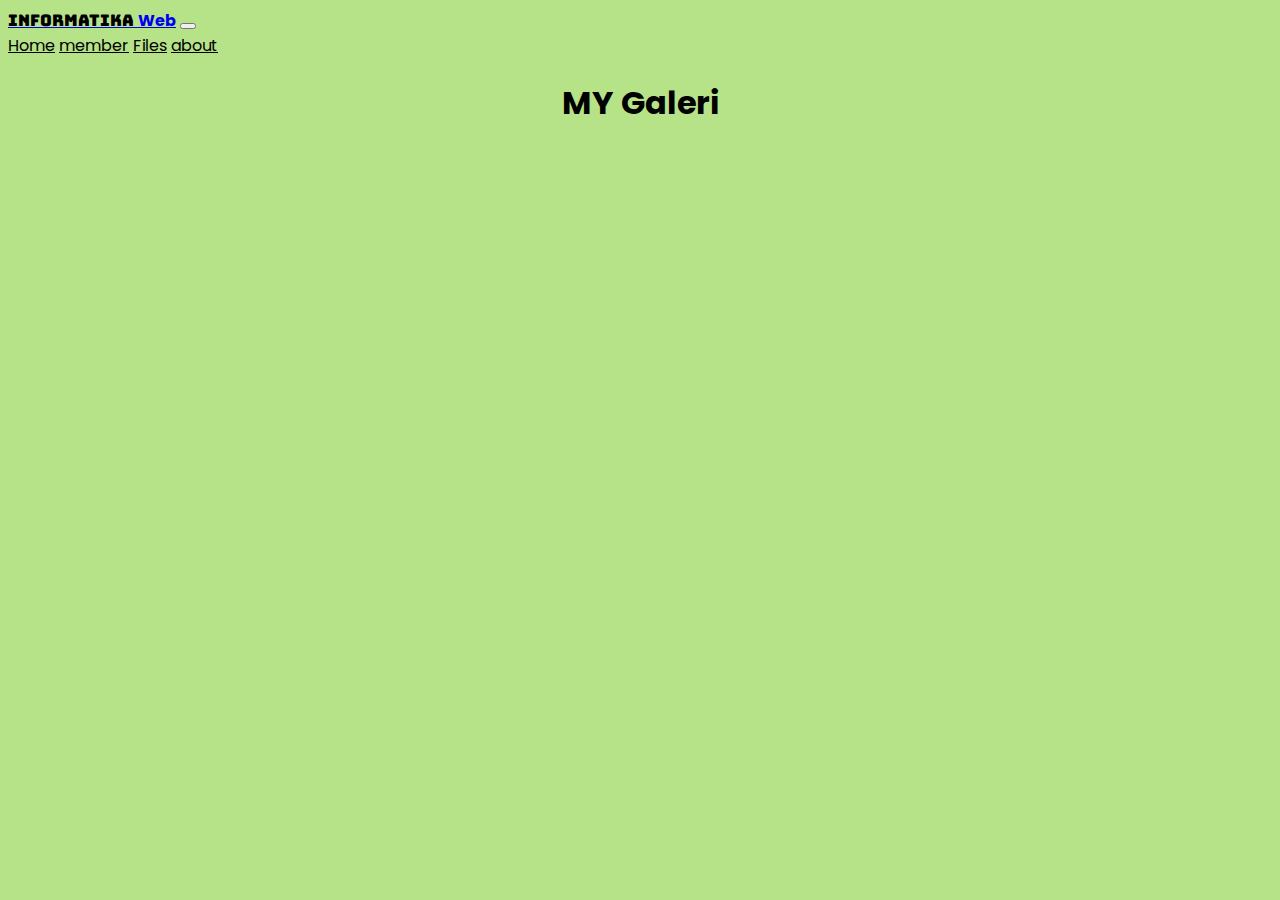
<file: about/index.html>
<!DOCTYPE html>
<html lang="en">
<head>
    <meta charset="UTF-8">
    <meta http-equiv="X-UA-Compatible" content="IE=edge">
    <meta name="viewport" content="width=device-width, initial-scale=1.0">
    <link href="https://cdn.jsdelivr.net/npm/bootstrap@5.2.2/dist/css/bootstrap.min.css" rel="stylesheet" integrity="sha384-Zenh87qX5JnK2Jl0vWa8Ck2rdkQ2Bzep5IDxbcnCeuOxjzrPF/et3URy9Bv1WTRi" crossorigin="anonymous">
    <link href="https://unpkg.com/aos@2.3.1/dist/aos.css" rel="stylesheet">
    <link href="/about/styleabout.css" emember rel="stylesheet">
    <title>Home</title>
</head>
<body style="background-color: var(--primary-color)" class=" text-light">
  <dev id="loadinganim"></dev>
  <dev>
    <section>
      <nav style="background-color: var(--primary-color)" class="navbar navbar-dark fixed-top">
        <div class="container-fluid ">
          <a class="navbar-brand" href="/"><span style="color: var(--secondary-color); font-family: 'Bungee', cursive;">Informatika</span> </span><b class="everyonestyle animasiwarnatitle">Web</b></a>
          <button class="navbar-toggler" type="button" data-bs-toggle="collapse" data-bs-target="#navbarNavAltMarkup" aria-controls="navbarNavAltMarkup" aria-expanded="false" aria-label="Toggle navigation">
            <span class="navbar-toggler-icon "></span>
          </button>
            <div class="collapse navbar-collapse   mt-2 text-center " id="navbarNavAltMarkup">
              <div class="navbar-nav">
                <a style="color: var(--secondary-color);" class="nav-link" aria-current="page" href="/">Home</a>
                <a style="color: var(--secondary-color);" class="nav-link active" href="/galeri">member</a>
                <a style="color: var(--secondary-color);" class="nav-link" href="/fileshare/">Files</a>
                <a style="color: var(--secondary-color);" class="nav-link" href="/about/">about</a>
              </div>
            </div>
          </div>
      </nav>
    </sectio class= >
    <section>
      <dev class="judulGaleri bg-dark " style="height: 100%;" >
          <h1>MY Galeri</h1>
      </dev>
    </section>
  </dev>
  <script>
    var loader = document.getElementById("loadinganim");
        window.addEventListener("load", function(){
          loader.style.display = "none"
        })
  </script>
  <script >
    function setdarkmode(isdark) {
      if(isdark) {
        document.body.setAttribute('id', 'darkmodee')
      } else {
        document.body.setAttribute('id', '')
      }
    }
  </script>
  <script src="https://unpkg.com/aos@2.3.1/dist/aos.js"></script>
    <script>
      AOS.init();
    </script>
  <script src="https://cdn.jsdelivr.net/npm/bootstrap@5.2.2/dist/js/bootstrap.bundle.min.js" integrity="sha384-OERcA2EqjJCMA+/3y+gxIOqMEjwtxJY7qPCqsdltbNJuaOe923+mo//f6V8Qbsw3" crossorigin="anonymous"></scrip>
</body>
</html>
</file>
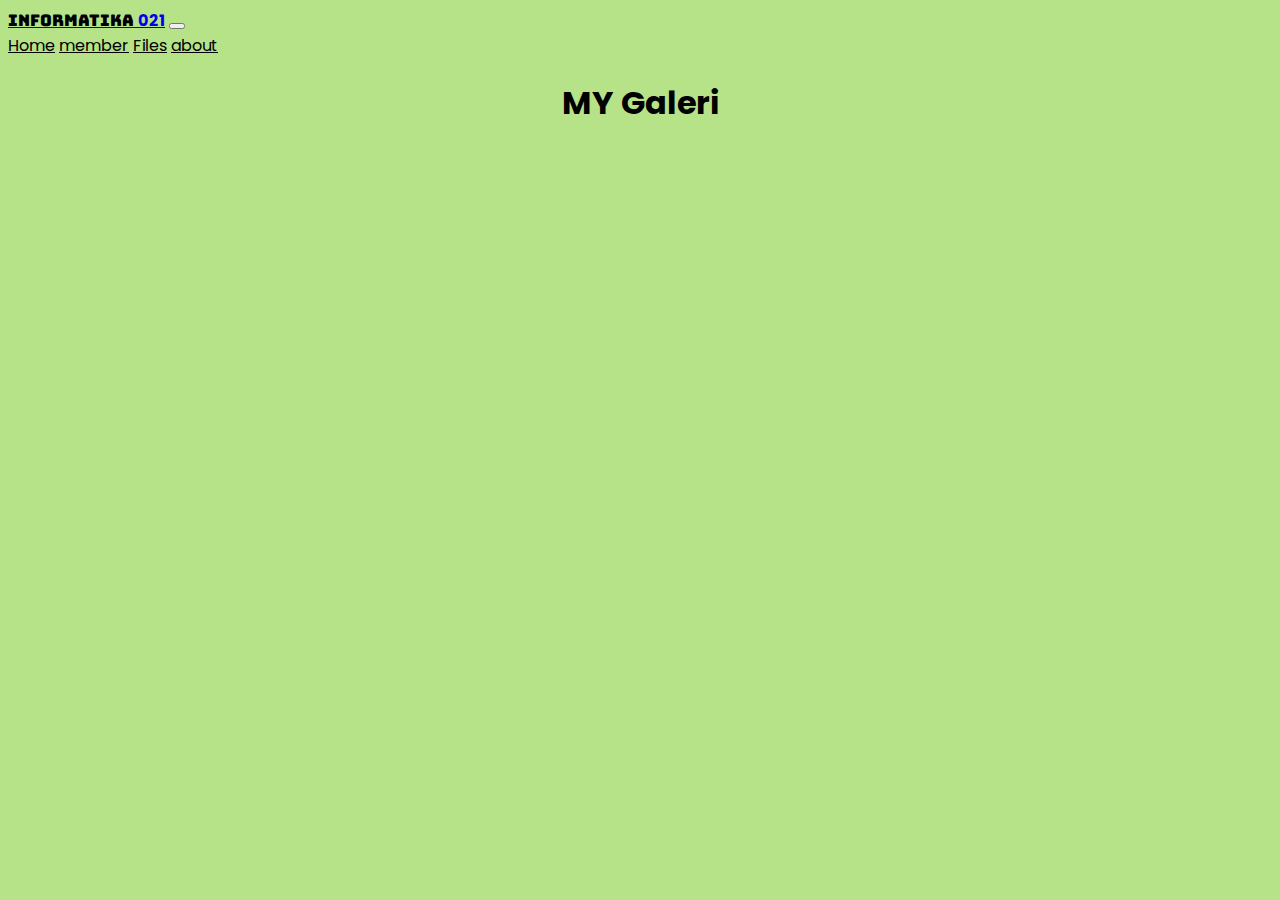
<file: fileshare/index.html>
<!DOCTYPE html>
<html lang="en">
<head>
    <meta charset="UTF-8">
    <meta http-equiv="X-UA-Compatible" content="IE=edge">
    <meta name="viewport" content="width=device-width, initial-scale=1.0">
    <link href="https://cdn.jsdelivr.net/npm/bootstrap@5.2.2/dist/css/bootstrap.min.css" rel="stylesheet" integrity="sha384-Zenh87qX5JnK2Jl0vWa8Ck2rdkQ2Bzep5IDxbcnCeuOxjzrPF/et3URy9Bv1WTRi" crossorigin="anonymous">
    <link href="https://unpkg.com/aos@2.3.1/dist/aos.css" rel="stylesheet">
    <link href="/fileshare/stylefile.css"emember rel="stylesheet">
    <title>Home</title>
</head>
<body style="background-color: var(--primary-color)" class=" text-light">
  <dev id="loadinganim"></dev>
  <dev>
    <section>
      <nav style="background-color: var(--primary-color)" class="navbar navbar-dark fixed-top">
        <div class="container-fluid ">
          <a class="navbar-brand" href="/"><span style="color: var(--secondary-color); font-family: 'Bungee', cursive;">Informatika</span> </span><b class="everyonestyle animasiwarnatitle">021</b></a>
          <button class="navbar-toggler" type="button" data-bs-toggle="collapse" data-bs-target="#navbarNavAltMarkup" aria-controls="navbarNavAltMarkup" aria-expanded="false" aria-label="Toggle navigation">
            <span class="navbar-toggler-icon "></span>
          </button>
            <div class="collapse navbar-collapse   mt-2 text-center " id="navbarNavAltMarkup">
              <div class="navbar-nav">
                <a style="color: var(--secondary-color);" class="nav-link" aria-current="page" href="/">Home</a>
                <a style="color: var(--secondary-color);" class="nav-link active" href="/galeri">member</a>
                <a style="color: var(--secondary-color);" class="nav-link" href="/fileshare/">Files</a>
                <a style="color: var(--secondary-color);" class="nav-link" href="/about/">about</a>
              </div>
            </div>
          </div>
      </nav>
    </sectio class= >
    <section>
      <dev class="judulGaleri bg-dark " style="height: 100%;" >
          <h1>MY Galeri</h1>
      </dev>
    </section>
  </dev>
  <script>
    var loader = document.getElementById("loadinganim");
        window.addEventListener("load", function(){
          loader.style.display = "none"
        })
  </script>
  <script >
    function setdarkmode(isdark) {
      if(isdark) {
        document.body.setAttribute('id', 'darkmodee')
      } else {
        document.body.setAttribute('id', '')
      }
    }
  </script>
  <script src="https://unpkg.com/aos@2.3.1/dist/aos.js"></script>
    <script>
      AOS.init();
    </script>
  <script src="https://cdn.jsdelivr.net/npm/bootstrap@5.2.2/dist/js/bootstrap.bundle.min.js" integrity="sha384-OERcA2EqjJCMA+/3y+gxIOqMEjwtxJY7qPCqsdltbNJuaOe923+mo//f6V8Qbsw3" crossorigin="anonymous"></scrip>
</body>
</html>
</file>
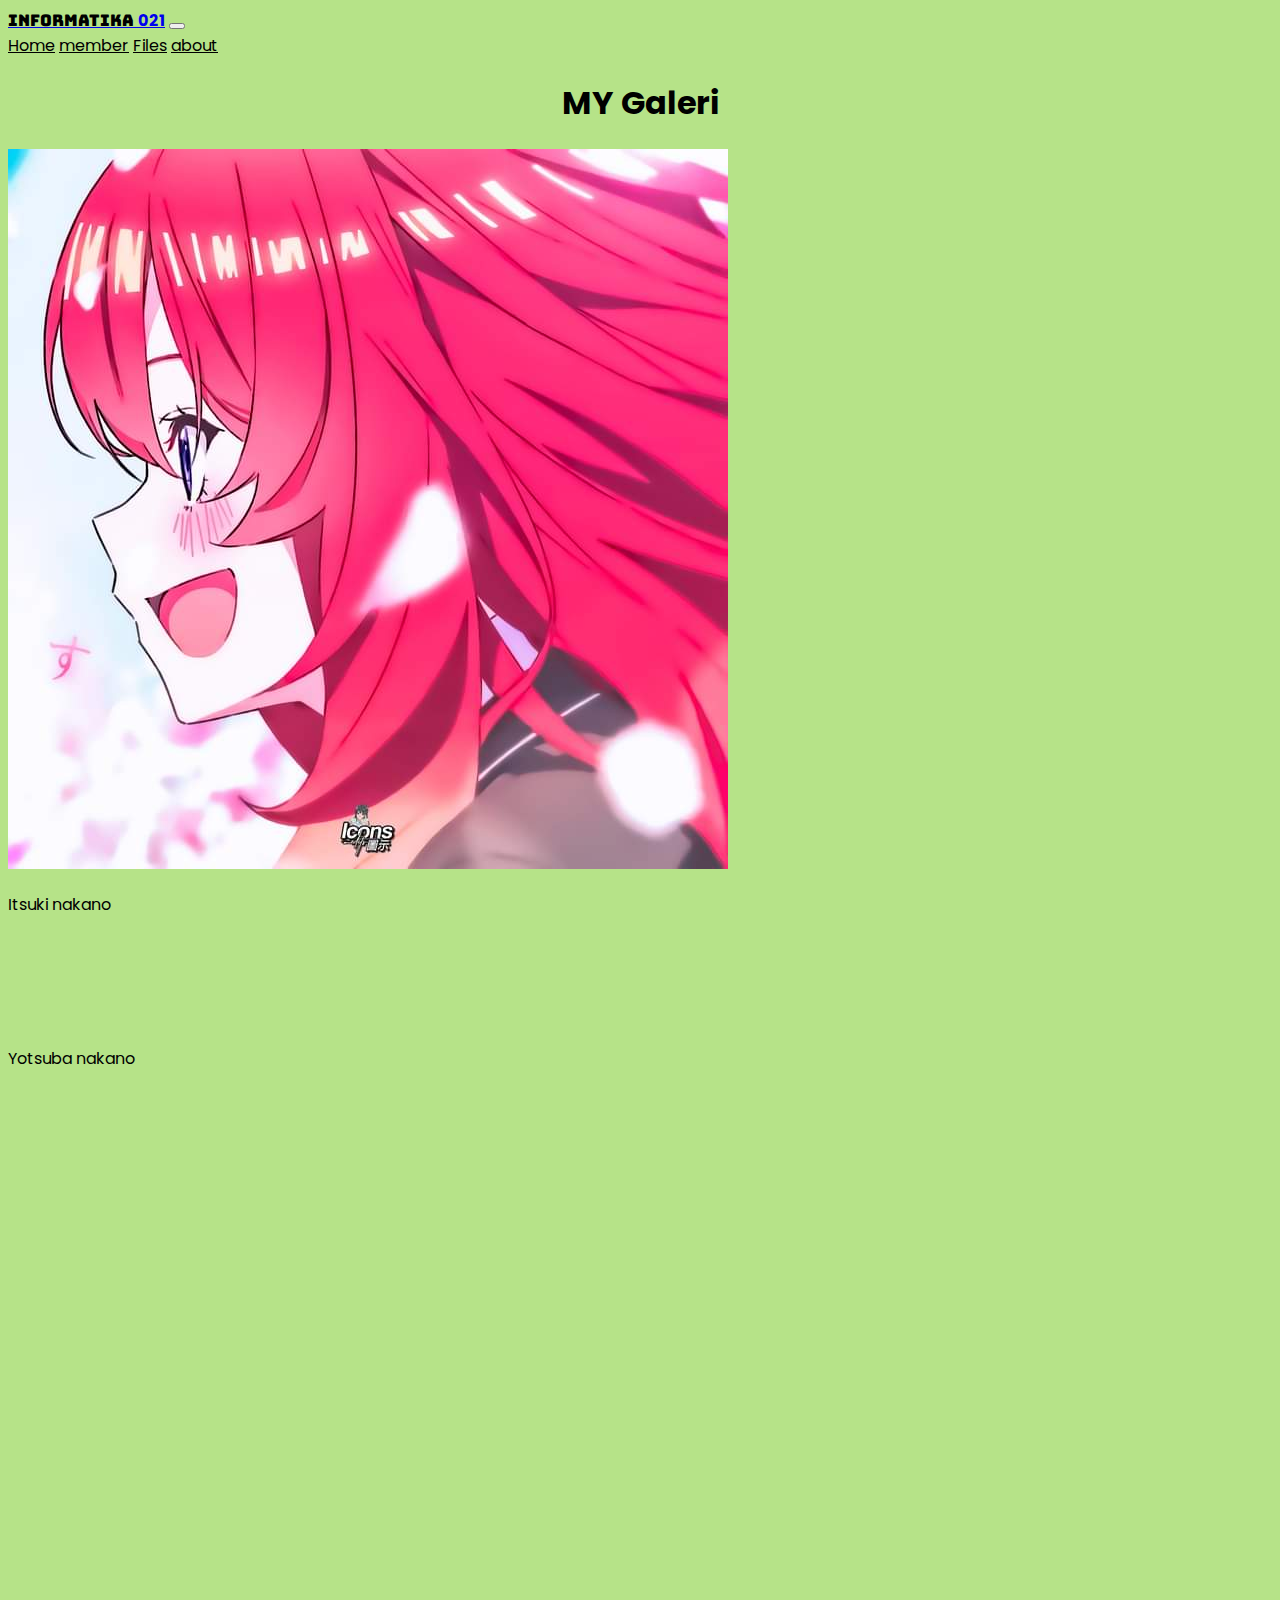
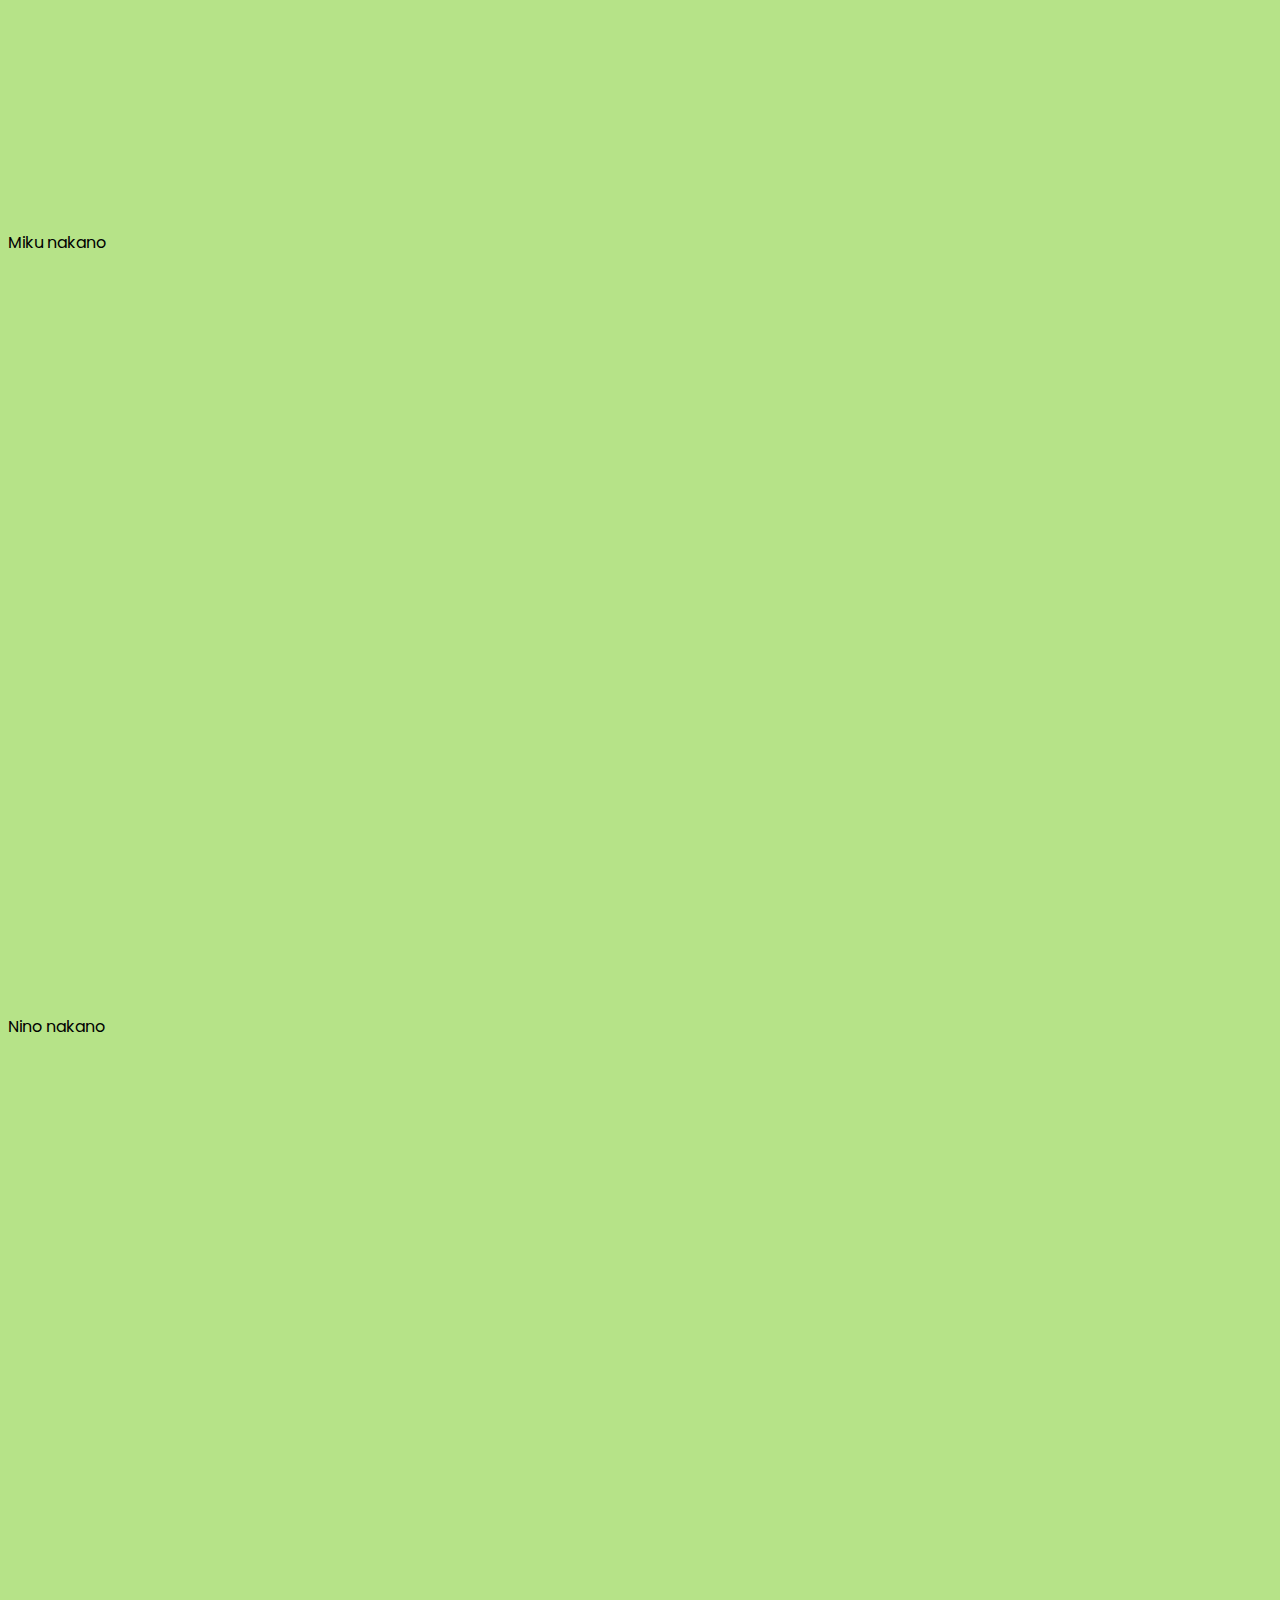
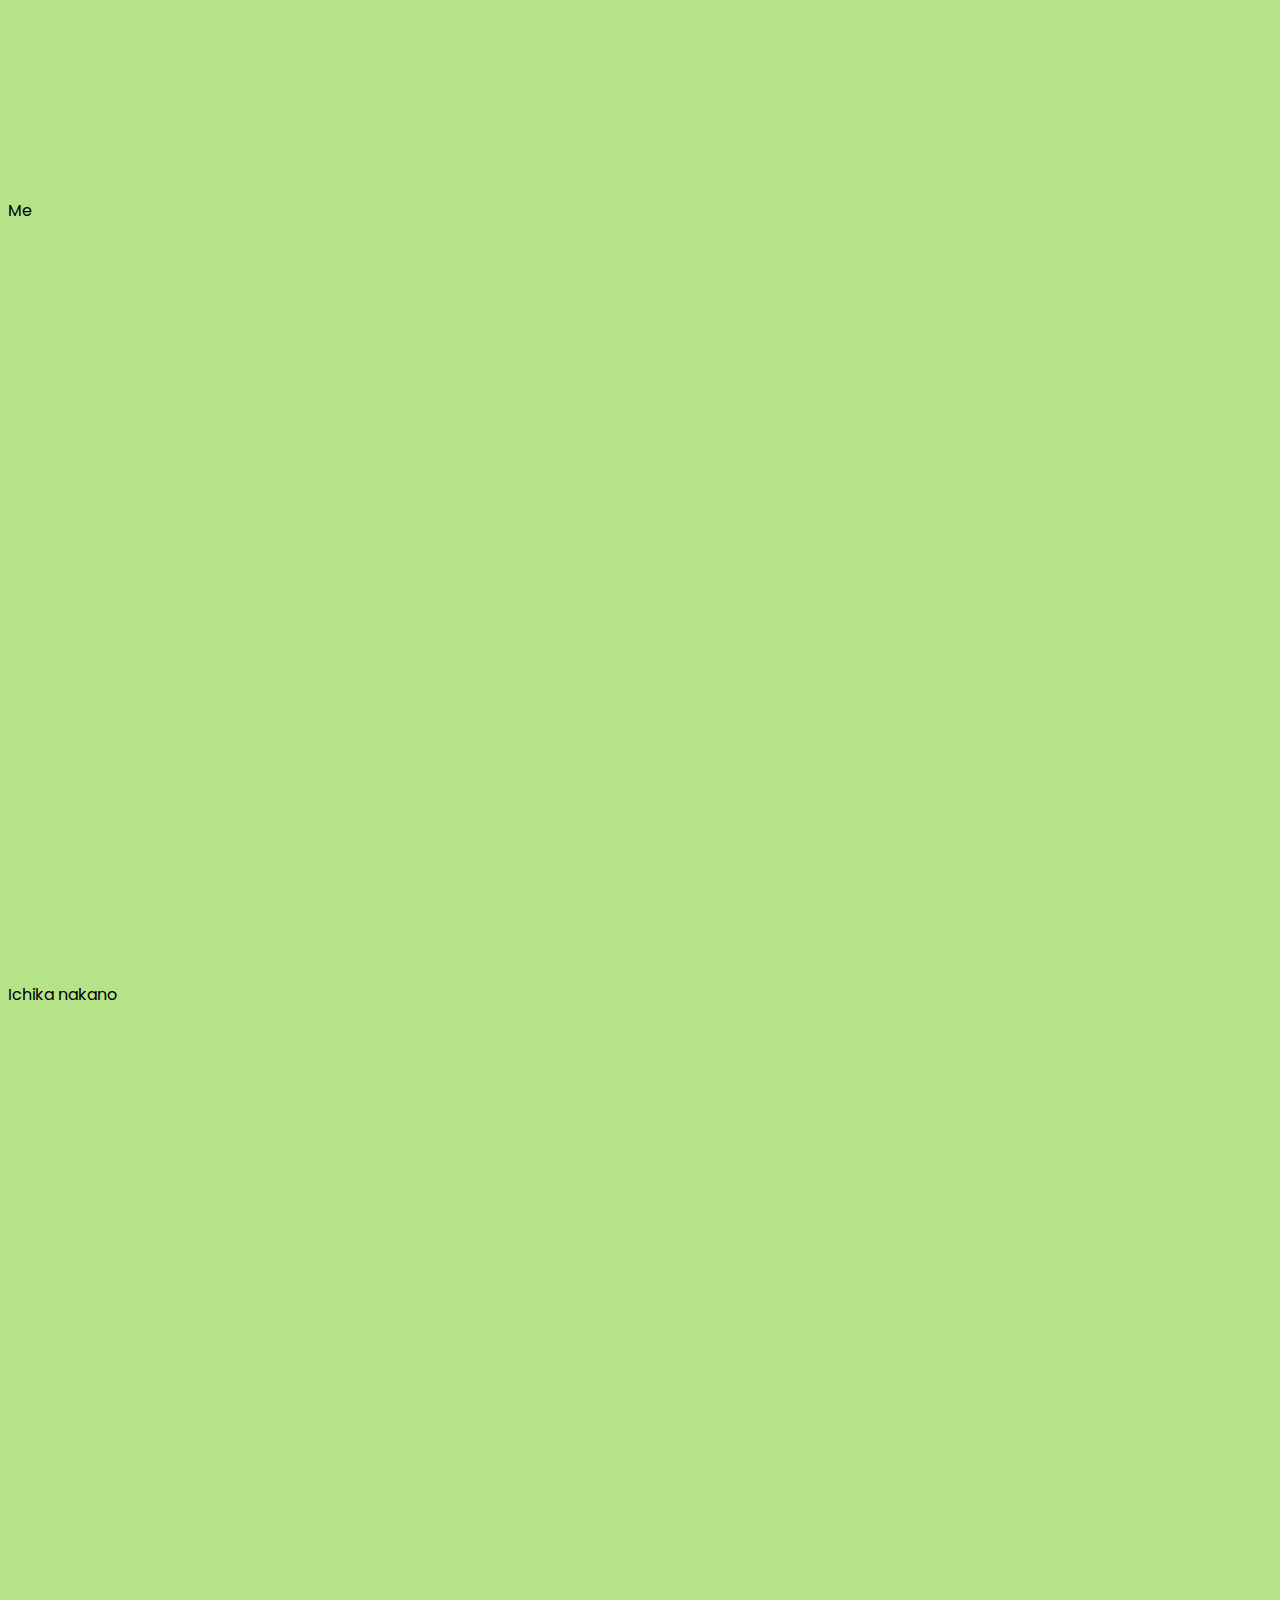
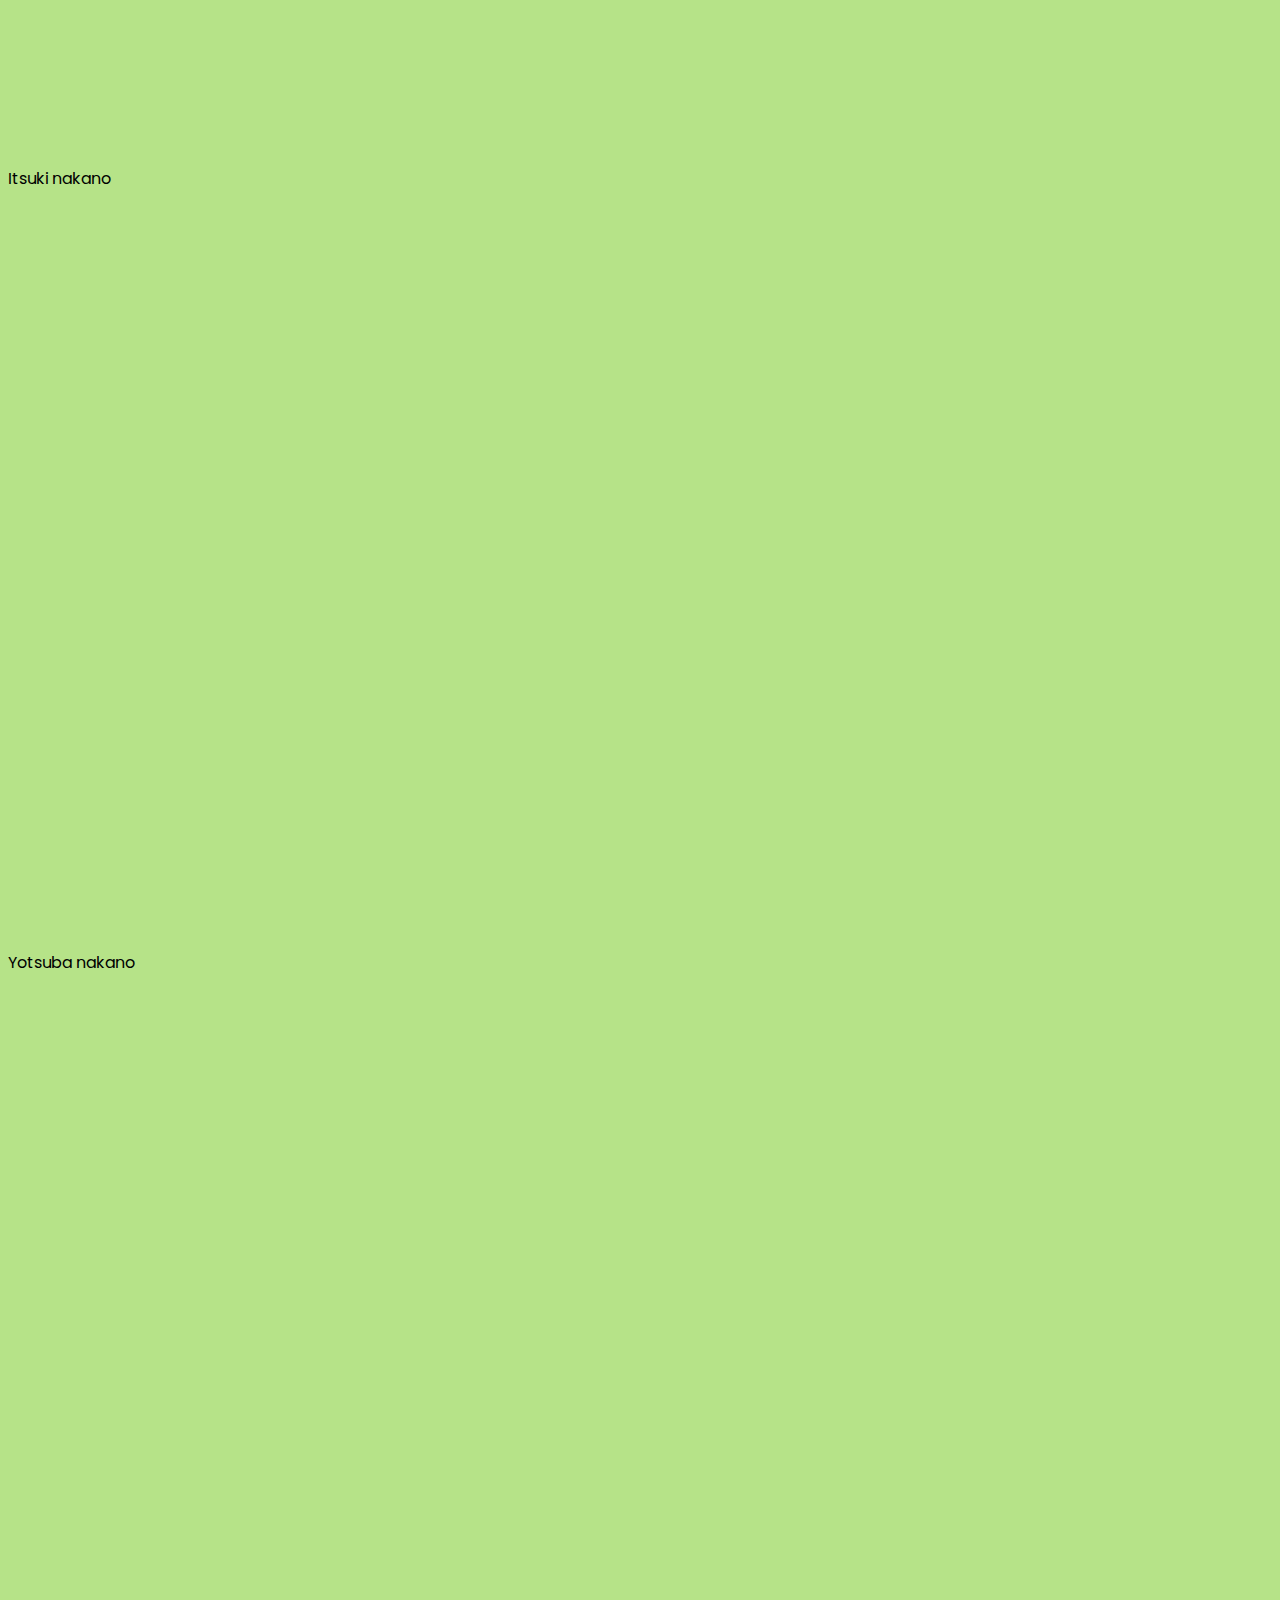
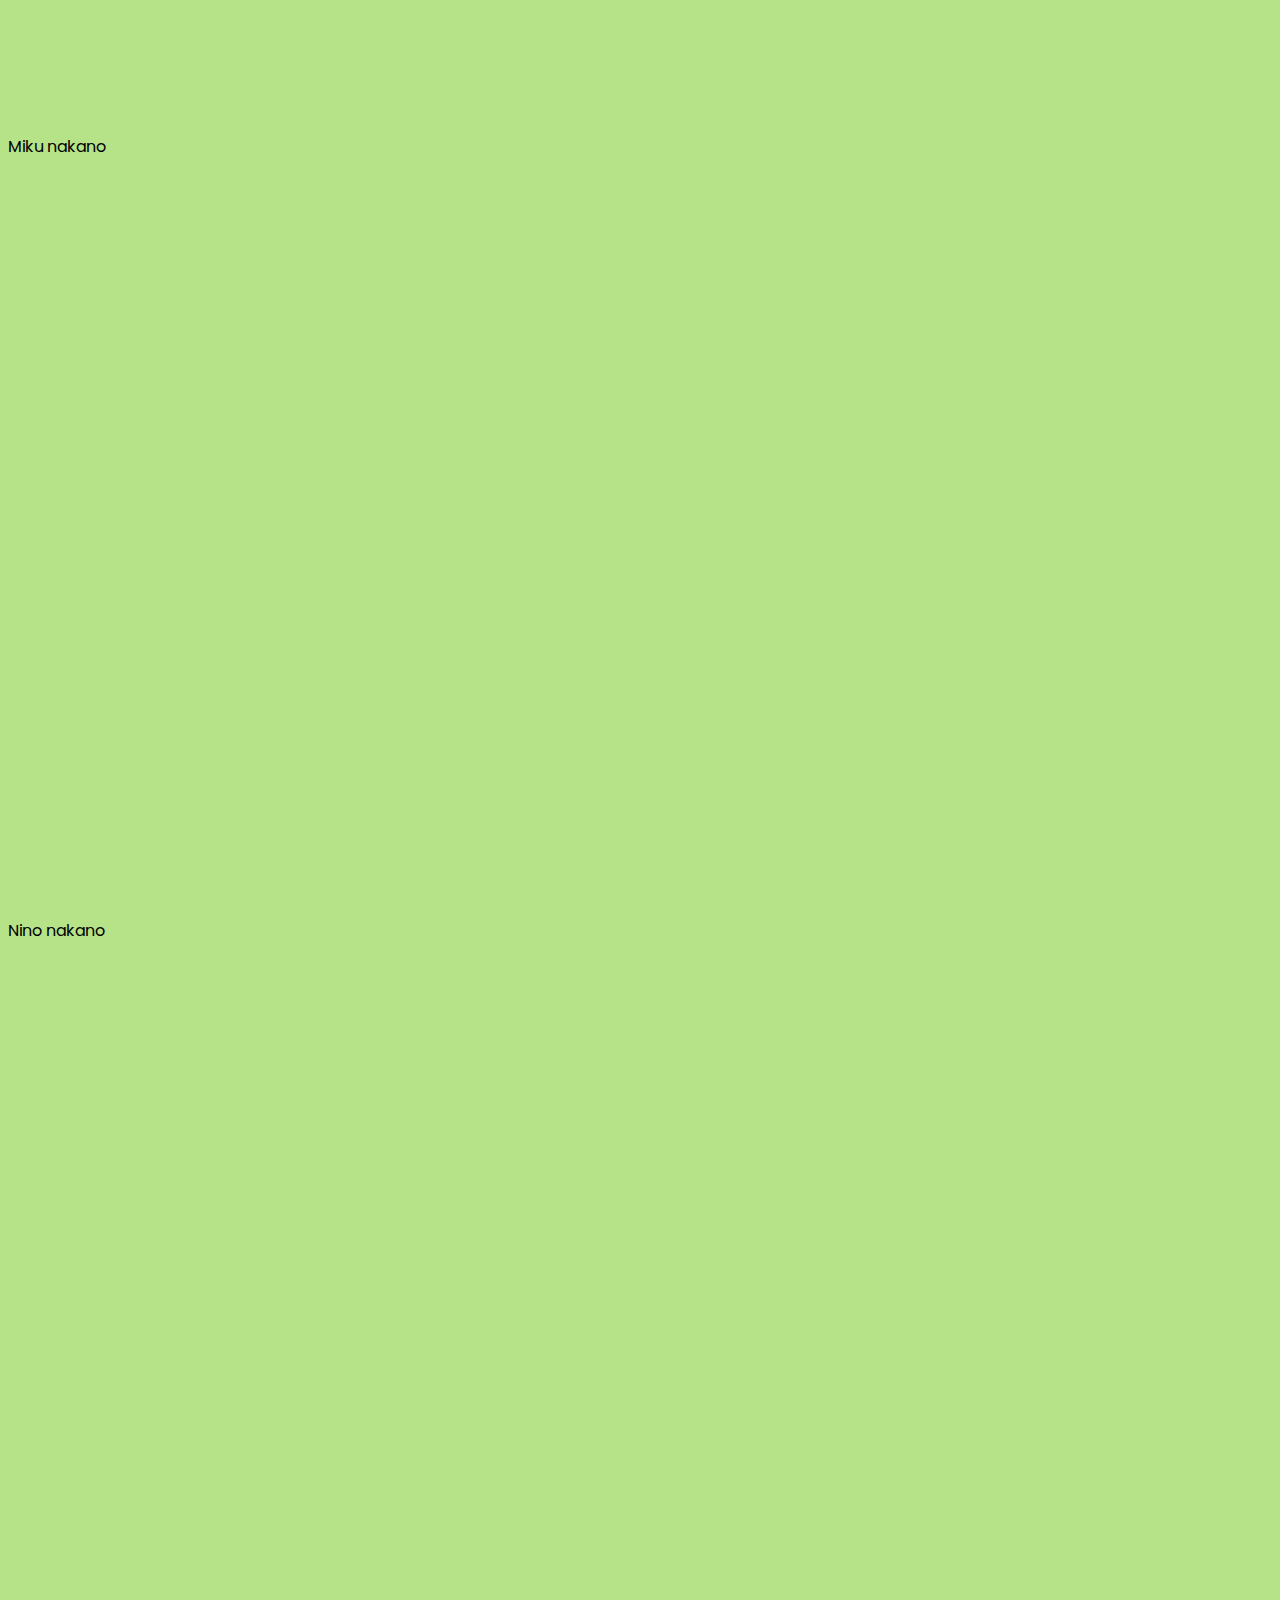
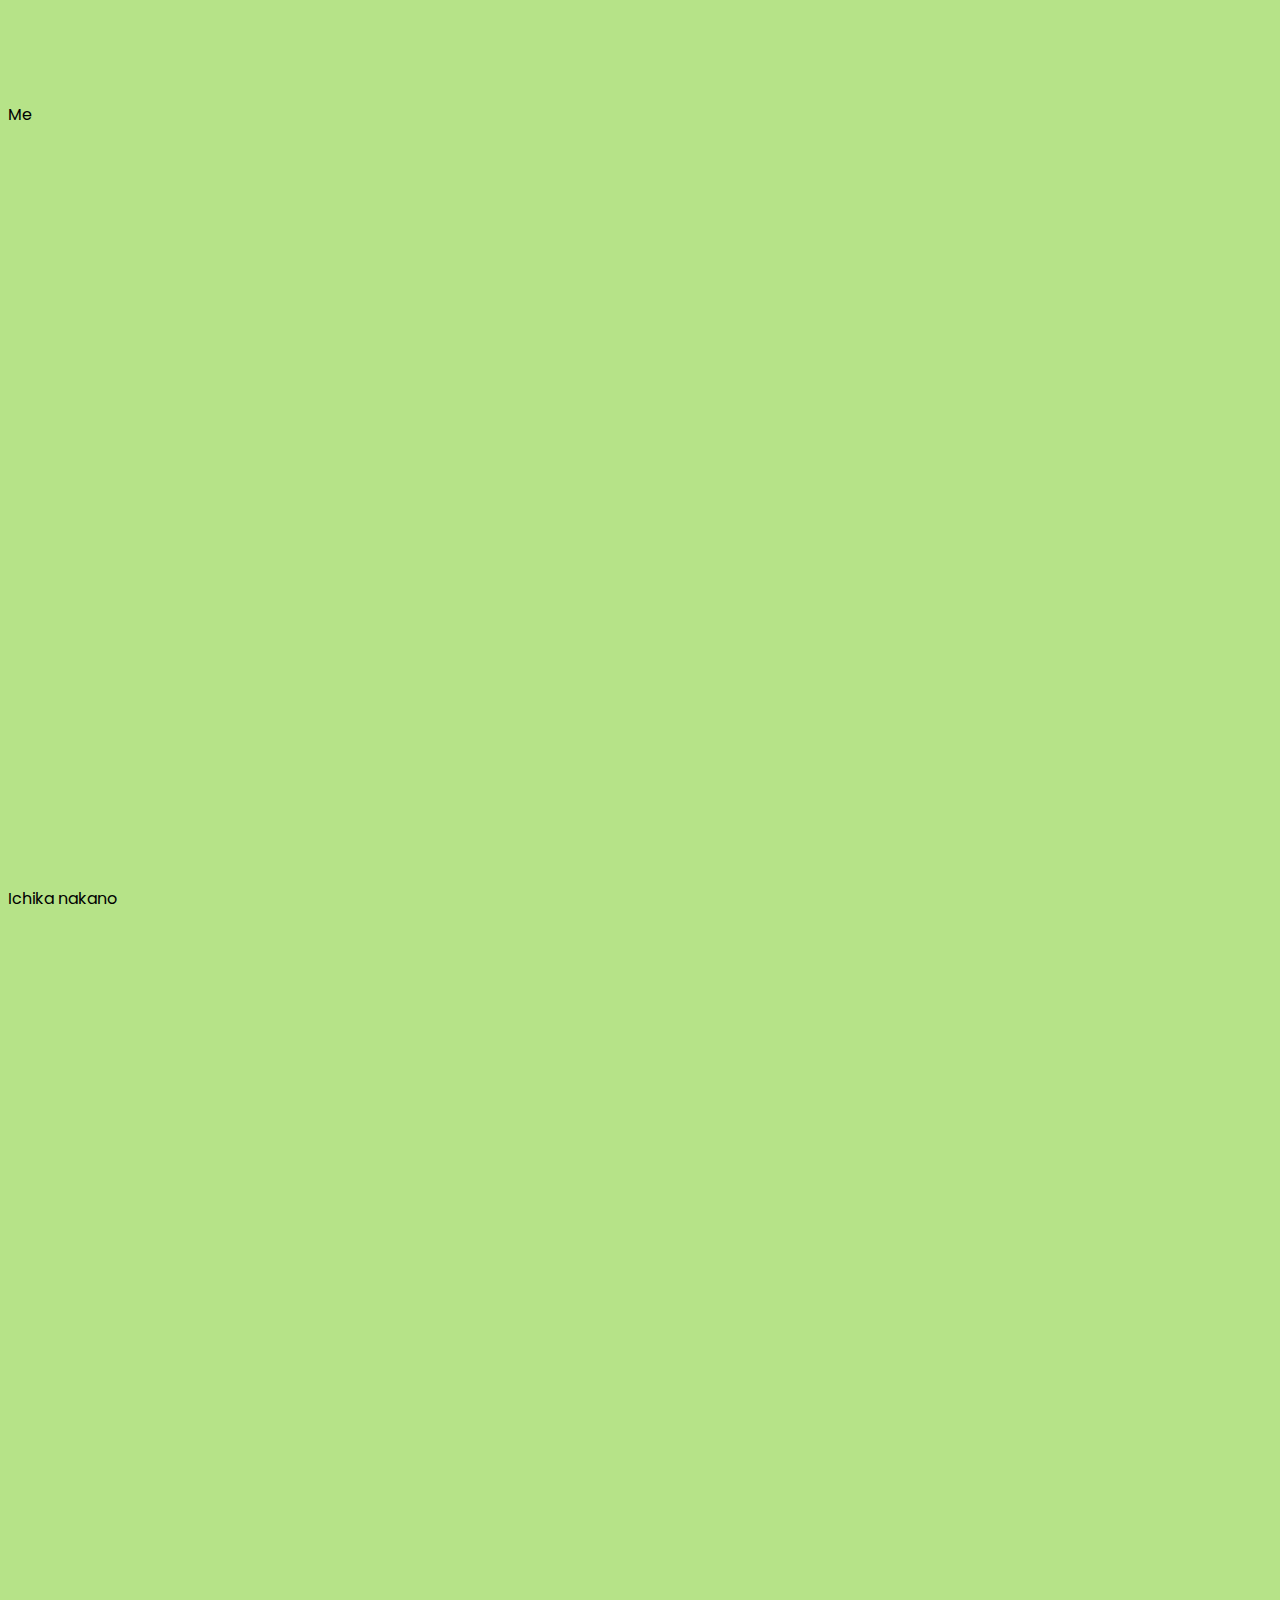
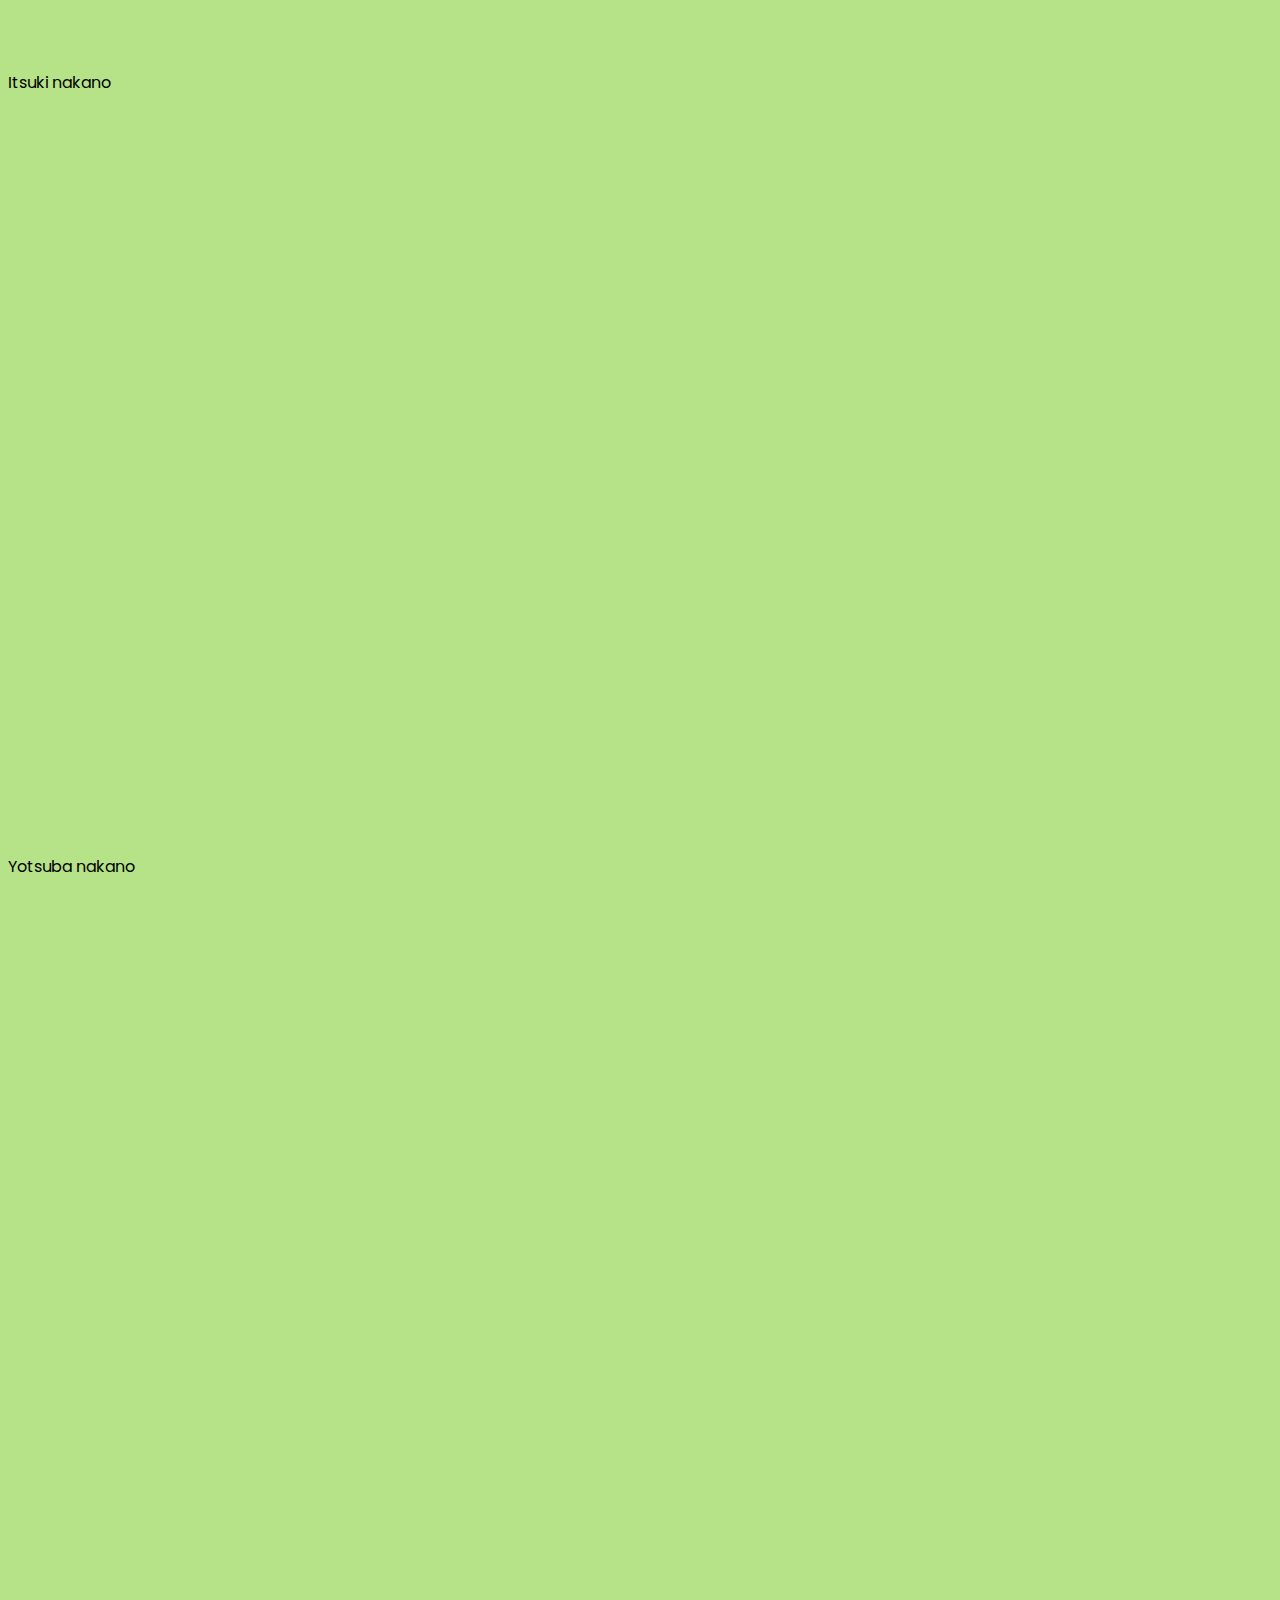
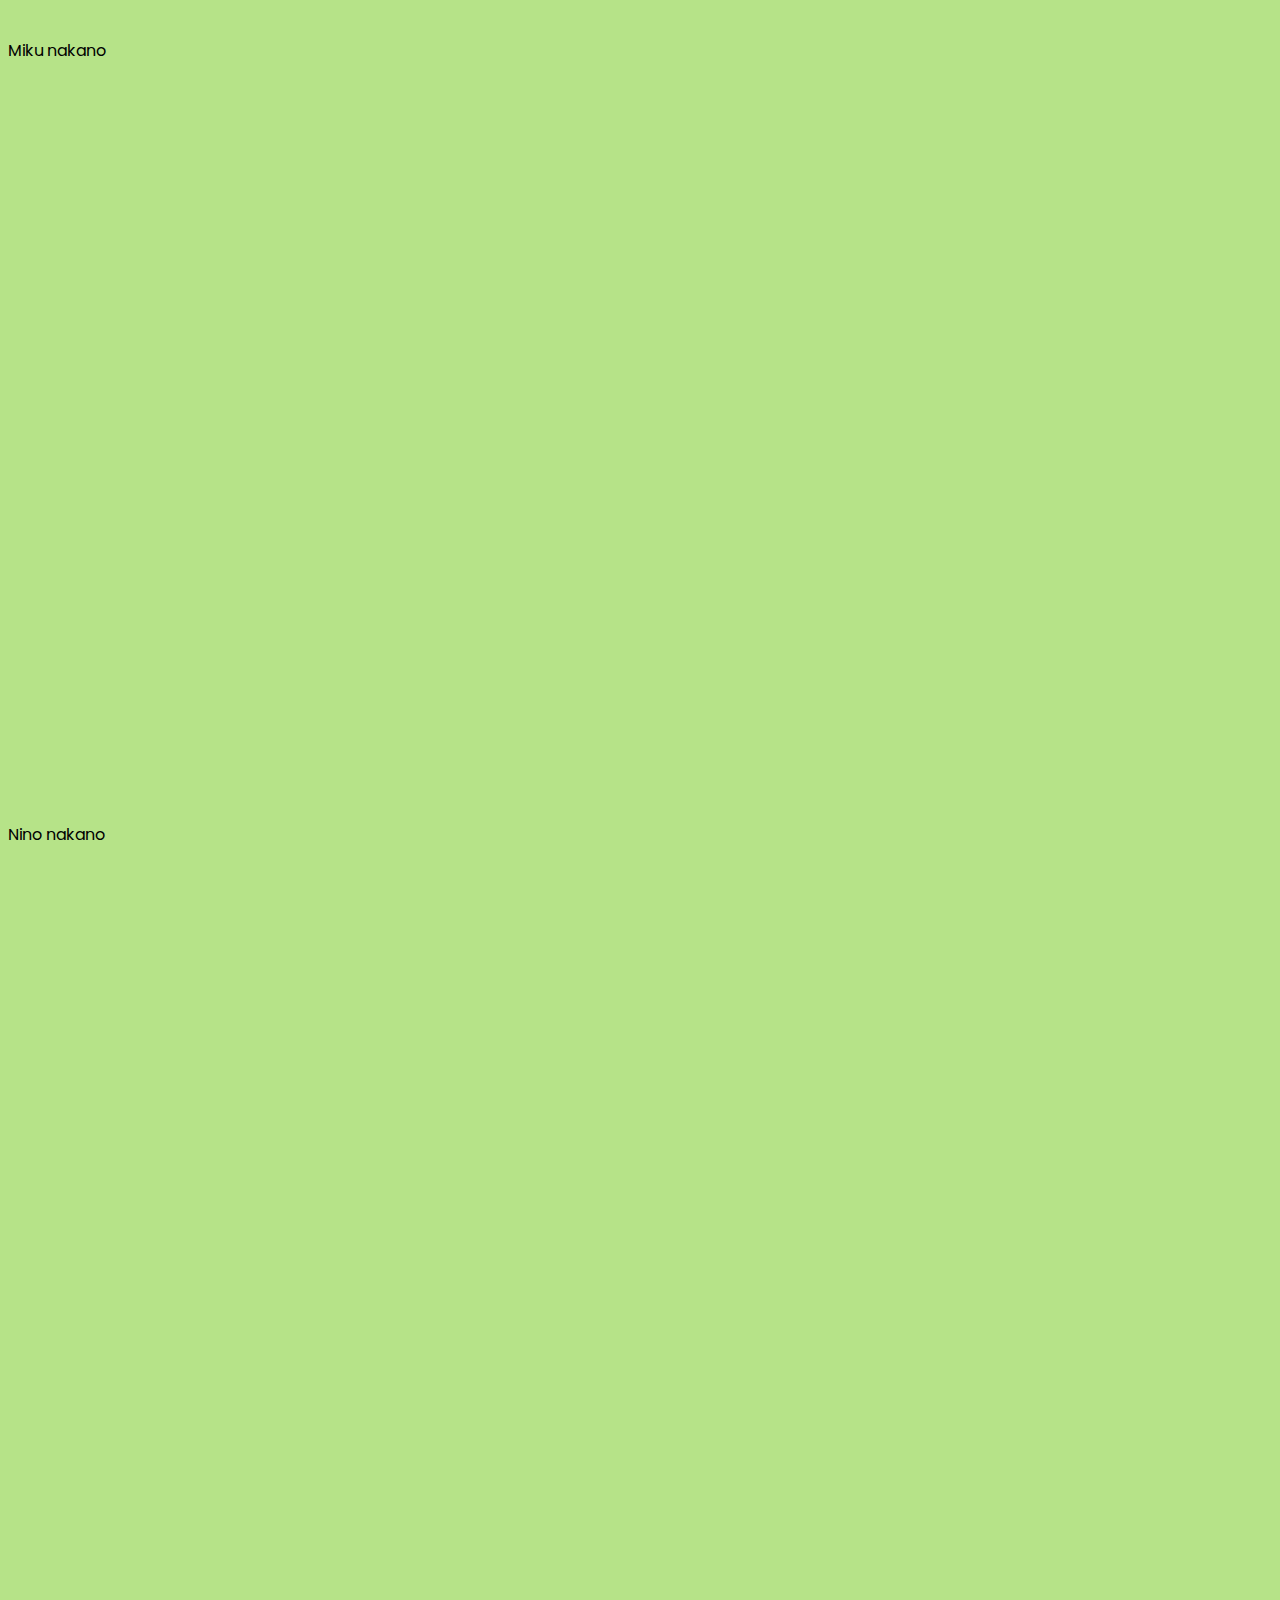
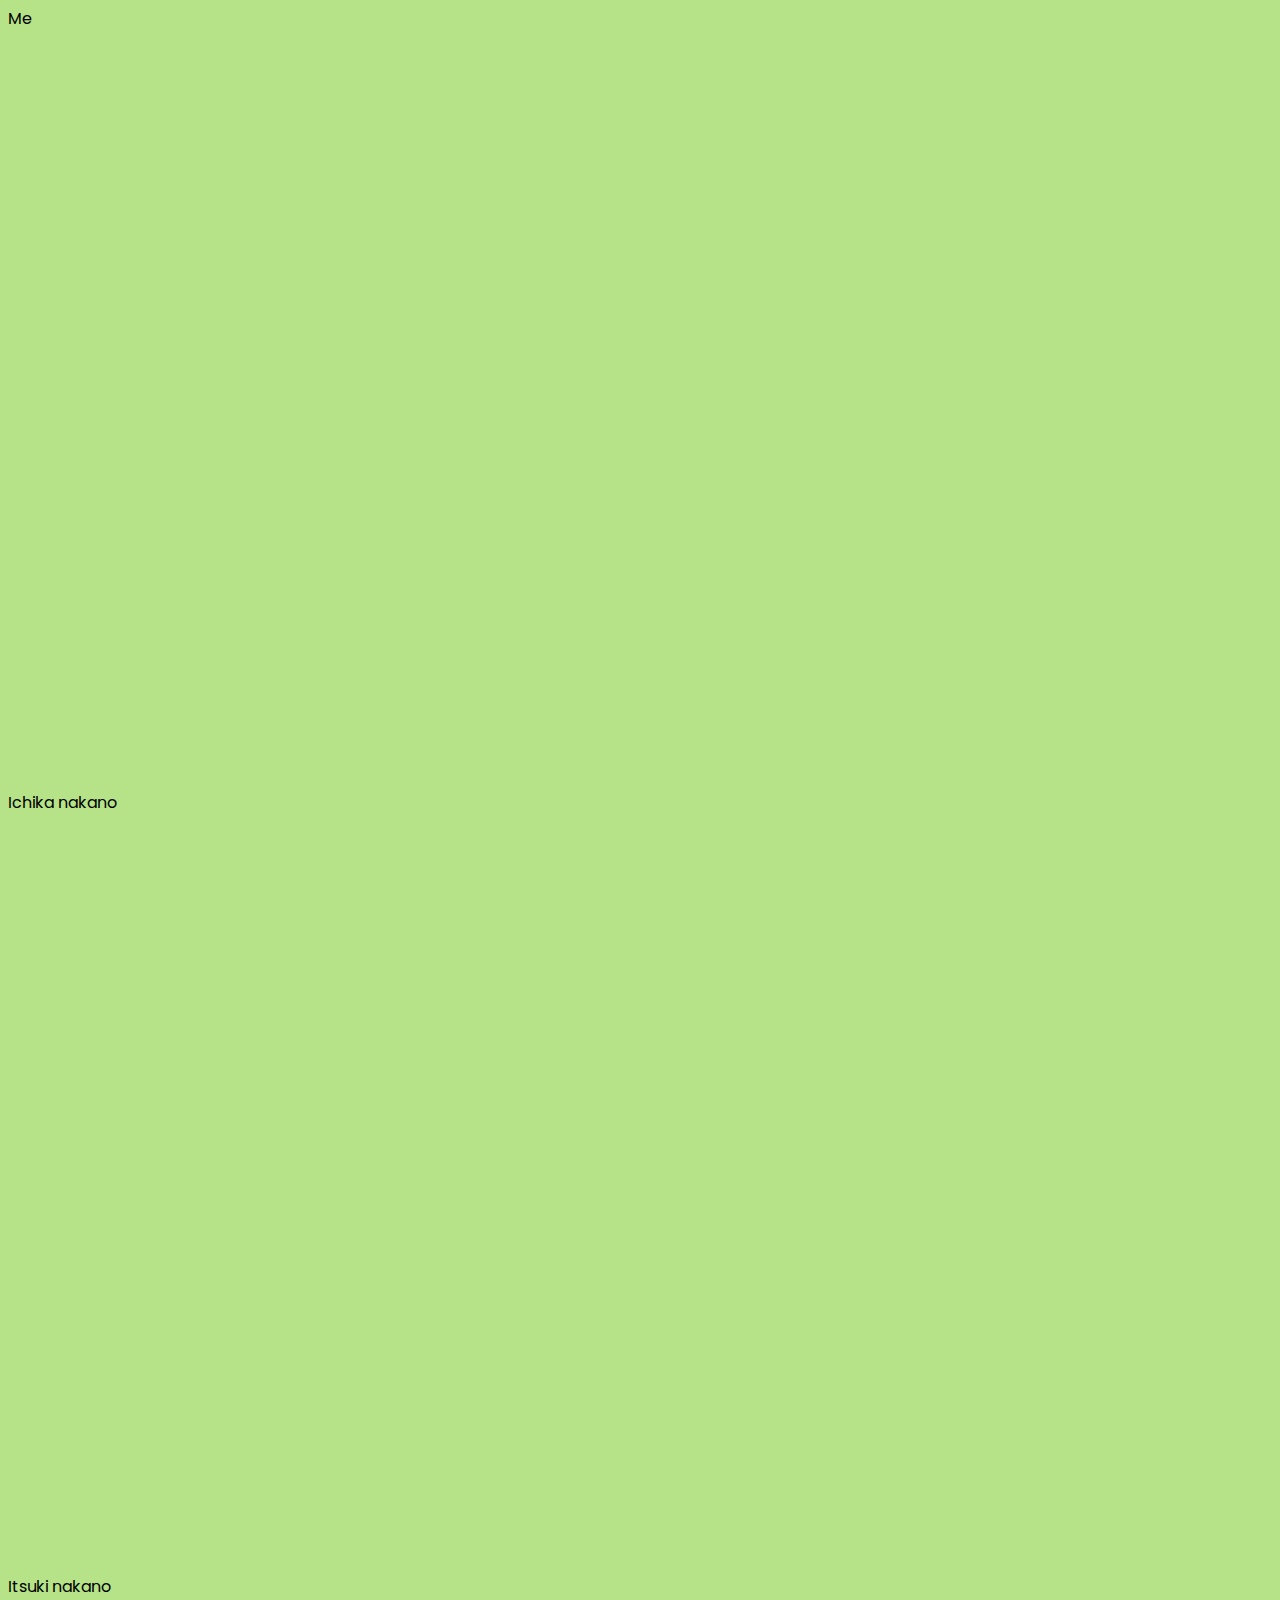
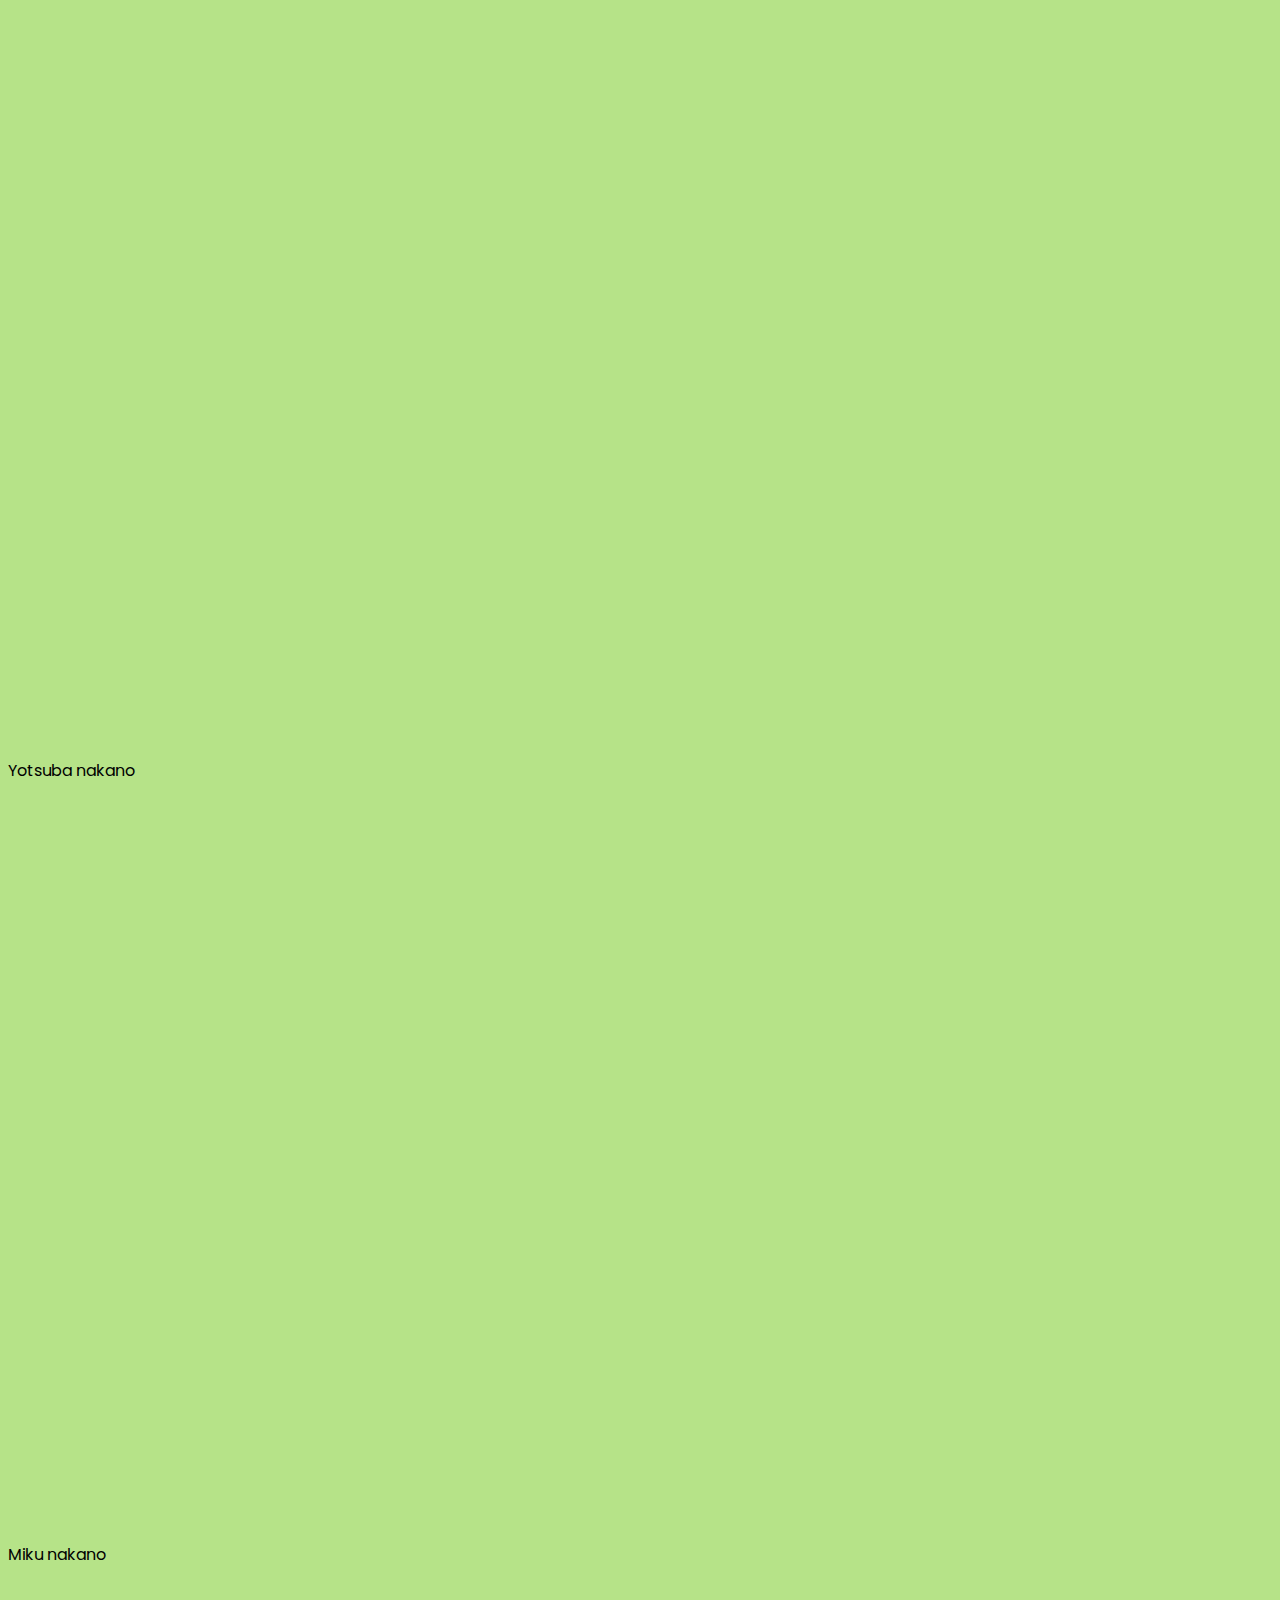
<file: galeri/index.html>
<!DOCTYPE html>
<html lang="en">
<head>
    <meta charset="UTF-8">
    <meta http-equiv="X-UA-Compatible" content="IE=edge">
    <meta name="viewport" content="width=device-width, initial-scale=1.0">
    <link href="https://cdn.jsdelivr.net/npm/bootstrap@5.2.2/dist/css/bootstrap.min.css" rel="stylesheet" integrity="sha384-Zenh87qX5JnK2Jl0vWa8Ck2rdkQ2Bzep5IDxbcnCeuOxjzrPF/et3URy9Bv1WTRi" crossorigin="anonymous">
    <link href="https://unpkg.com/aos@2.3.1/dist/aos.css" rel="stylesheet">
    <link href="/galeri/stylegaleri.css" rel="stylesheet">
    <title>Home</title>
</head>
<body style="background-color: var(--primary-color)" class=" text-light">
  <dev id="loadinganim"></dev>
  <dev>
    <section>
      <nav style="background-color: var(--primary-color)" class="navbar navbar-dark fixed-top">
        <div class="container-fluid ">
          <a class="navbar-brand" href="/"><span style="color: var(--secondary-color); font-family: 'Bungee', cursive;">Informatika</span> </span><b class="everyonestyle animasiwarnatitle">021</b></a>
          <button class="navbar-toggler" type="button" data-bs-toggle="collapse" data-bs-target="#navbarNavAltMarkup" aria-controls="navbarNavAltMarkup" aria-expanded="false" aria-label="Toggle navigation">
            <span class="navbar-toggler-icon "></span>
          </button>
            <div class="collapse navbar-collapse   mt-2 text-center " id="navbarNavAltMarkup">
              <div class="navbar-nav">
                <a style="color: var(--secondary-color);" class="nav-link" aria-current="page" href="/">Home</a>
                <a style="color: var(--secondary-color);" class="nav-link active" href="/galeri">member</a>
                <a style="color: var(--secondary-color);" class="nav-link" href="/fileshare/">Files</a>
                <a style="color: var(--secondary-color);" class="nav-link" href="/about/">about</a>
              </div>
            </div>
          </div>
      </nav>
    </sectio class= >
    <section>
      <dev class="judulGaleri bg-dark " style="height: 100%;" >
          <h1>MY Galeri</h1>
      </dev>
    </section>
    <section>
      <dev style="color: var(--secondary-color)">
        <div  class="container ">
          <div class="row mt-5">
            <div class="col">
              <div class="card-md  ">
                <img data-aos="zoom-in" data-aos-duration="800" src="/source/kembar.jpg" class="card-img-top  rounded-5" alt="...">
                <div class="card-body">
                  <p class="card-text text-center ">Itsuki nakano</p>
                </div>
              </div>
            </div>
            <div class="col">
              <div class="card-md">
                <img data-aos="zoom-in" data-aos-duration="800" src="/source/frog.gif" class="card-img-top rounded-5" alt="...">
                <div class="card-body">
                  <p class="card-text text-center">Yotsuba nakano</p>
                </div>
              </div>
            </div>
            <div class="col">
              <div class="card-md">
                <img data-aos="zoom-in" data-aos-duration="800" src="/source/kembar (2).jpg" class="card-img-top rounded-5" alt="...">
                <div class="card-body">
                  <p class="card-text text-center ">Miku nakano</p>
                </div>
              </div>
            </div>
          </div>
          <div class="row">
            <div class="col">
              <div class="card-md">
                <img data-aos="zoom-in" data-aos-duration="800" src="/source/kembar (3).jpg" class="card-img-top rounded-5" alt="...">
                <div class="card-body">
                  <p class="card-text text-center ">Nino nakano</p>
                </div>
              </div>
            </div>
            <div class="col">
              <div class="card-md">
                <img onclick="setdarkmode(true)" data-aos="zoom-in" data-aos-duration="800" src="/source/anime (2).jpg" class="card-img-top rounded-5" alt="...">
                <div class="card-body">
                  <p class="card-text text-center">Me</p>
                </div>
              </div>
            </div>
            <div class="col">
              <div class="card-md">
                <img data-aos="zoom-in" data-aos-duration="800" src="/source/kembar (4).jpg" class="card-img-top rounded-5" alt="...">
                <div class="card-body">
                  <p class="card-text text-center ">Ichika nakano</p>
                </div>
              </div>
            </div>
          </div>
          <div class="row">
            <div class="col">
              <div class="card-md ">
                <img data-aos="zoom-in" data-aos-duration="800" src="/source/kembar.jpg" class="card-img-top rounded-5" alt="...">
                <div class="card-body">
                  <p class="card-text text-center ">Itsuki nakano</p>
                </div>
              </div>
            </div>
            <div class="col">
              <div class="card-md">
                <img data-aos="zoom-in" data-aos-duration="800" src="/source/kembar (1).jpg" class="card-img-top rounded-5" alt="...">
                <div class="card-body">
                  <p class="card-text text-center">Yotsuba nakano</p>
                </div>
              </div>
            </div>
            <div class="col">
              <div class="card-md">
                <img data-aos="zoom-in" data-aos-duration="800" src="/source/kembar (2).jpg" class="card-img-top rounded-5" alt="...">
                <div class="card-body">
                  <p class="card-text text-center ">Miku nakano</p>
                </div>
              </div>
            </div>
          </div>
          <div class="row">
            <div class="col">
              <div class="card-md">
                <img data-aos="zoom-in" data-aos-duration="800" src="/source/kembar (3).jpg" class="card-img-top rounded-5" alt="...">
                <div class="card-body">
                  <p class="card-text text-center ">Nino nakano</p>
                </div>
              </div>
            </div>
            <div class="col">
              <div class="card-md">
                <img data-aos="zoom-in" data-aos-duration="800" src="/source/anime.jpg" class="card-img-top rounded-5" alt="...">
                <div class="card-body">
                  <p class="card-text text-center">Me</p>
                </div>
              </div>
            </div>
            <div class="col">
              <div class="card-md">
                <img data-aos="zoom-in" data-aos-duration="800" src="/source/kembar (4).jpg" class="card-img-top rounded-5" alt="...">
                <div class="card-body">
                  <p class="card-text text-center ">Ichika nakano</p>
                </div>
              </div>
            </div>
          </div>
          <div class="row">
            <div class="col">
              <div class="card-md ">
                <img data-aos="zoom-in" data-aos-duration="800" src="/source/kembar.jpg" class="card-img-top rounded-5" alt="...">
                <div class="card-body">
                  <p class="card-text text-center ">Itsuki nakano</p>
                </div>
              </div>
            </div>
            <div class="col">
              <div class="card-md">
                <img data-aos="zoom-in" data-aos-duration="800" src="/source/kembar (1).jpg" class="card-img-top rounded-5" alt="...">
                <div class="card-body">
                  <p class="card-text text-center">Yotsuba nakano</p>
                </div>
              </div>
            </div>
            <div class="col">
              <div class="card-md">
                <img data-aos="zoom-in" data-aos-duration="800" src="/source/kembar (2).jpg" class="card-img-top rounded-5" alt="...">
                <div class="card-body">
                  <p class="card-text text-center ">Miku nakano</p>
                </div>
              </div>
            </div>
          </div>
          <div class="row">
            <div class="col">
              <div class="card-md">
                <img data-aos="zoom-in" data-aos-duration="800" src="/source/kembar (3).jpg" class="card-img-top rounded-5" alt="...">
                <div class="card-body">
                  <p class="card-text text-center ">Nino nakano</p>
                </div>
              </div>
            </div>
            <div class="col">
              <div class="card-md">
                <img data-aos="zoom-in" data-aos-duration="800" src="/source/anime (2).jpg" class="card-img-top rounded-5" alt="...">
                <div class="card-body">
                  <p class="card-text text-center">Me</p>
                </div>
              </div>
            </div>
            <div class="col">
              <div class="card-md">
                <img data-aos="zoom-in" data-aos-duration="800" src="/source/kembar (4).jpg" class="card-img-top rounded-5" alt="...">
                <div class="card-body">
                  <p class="card-text text-center ">Ichika nakano</p>
                </div>
              </div>
            </div>
          </div>
          <div class="row">
            <div class="col">
              <div class="card-md ">
                <img data-aos="zoom-in" data-aos-duration="800" src="/source/kembar.jpg" class="card-img-top rounded-5" alt="...">
                <div class="card-body">
                  <p class="card-text text-center ">Itsuki nakano</p>
                </div>
              </div>
            </div>
            <div class="col">
              <div class="card-md">
                <img data-aos="zoom-in" data-aos-duration="800" src="/source/kembar (1).jpg" class="card-img-top rounded-5" alt="...">
                <div class="card-body">
                  <p class="card-text text-center">Yotsuba nakano</p>
                </div>
              </div>
            </div>
            <div class="col">
              <div class="card-md">
                <img data-aos="zoom-in" data-aos-duration="800" src="/source/kembar (2).jpg" class="card-img-top rounded-5" alt="...">
                <div class="card-body">
                  <p class="card-text text-center ">Miku nakano</p>
                </div>
              </div>
            </div>
          </div>
          <div class="row">
            <div class="col">
              <div class="card-md">
                <img data-aos="zoom-in" data-aos-duration="800" src="/source/kembar (3).jpg" class="card-img-top rounded-5" alt="...">
                <div class="card-body">
                  <p class="card-text text-center ">Nino nakano</p>
                </div>
              </div>
            </div>
            <div class="col">
              <div class="card-md">
                <img data-aos="zoom-in" data-aos-duration="800" src="/source/animeg.gif" class="card-img-top rounded-5" alt="...">
                <div class="card-body">
                  <p class="card-text text-center">Me</p>
                </div>
              </div>
            </div>
            <div class="col">
              <div class="card-md">
                <img data-aos="zoom-in" data-aos-duration="800" src="/source/kembar (4).jpg" class="card-img-top rounded-5" alt="...">
                <div class="card-body">
                  <p class="card-text text-center ">Ichika nakano</p>
                </div>
              </div>
            </div>
          </div>
        </div>
      </dev>
    </section>
  </dev>
  <script>
    var loader = document.getElementById("loadinganim");
        window.addEventListener("load", function(){
          loader.style.display = "none"
        })
  </script>
  <script >
    function setdarkmode(isdark) {
      if(isdark) {
        document.body.setAttribute('id', 'darkmodee')
      } else {
        document.body.setAttribute('id', '')
      }
    }
  </script>
  <script src="https://unpkg.com/aos@2.3.1/dist/aos.js"></script>
    <script>
      AOS.init();
    </script>
  <script src="https://cdn.jsdelivr.net/npm/bootstrap@5.2.2/dist/js/bootstrap.bundle.min.js" integrity="sha384-OERcA2EqjJCMA+/3y+gxIOqMEjwtxJY7qPCqsdltbNJuaOe923+mo//f6V8Qbsw3" crossorigin="anonymous"></scrip>
</body>
</html>
</file>
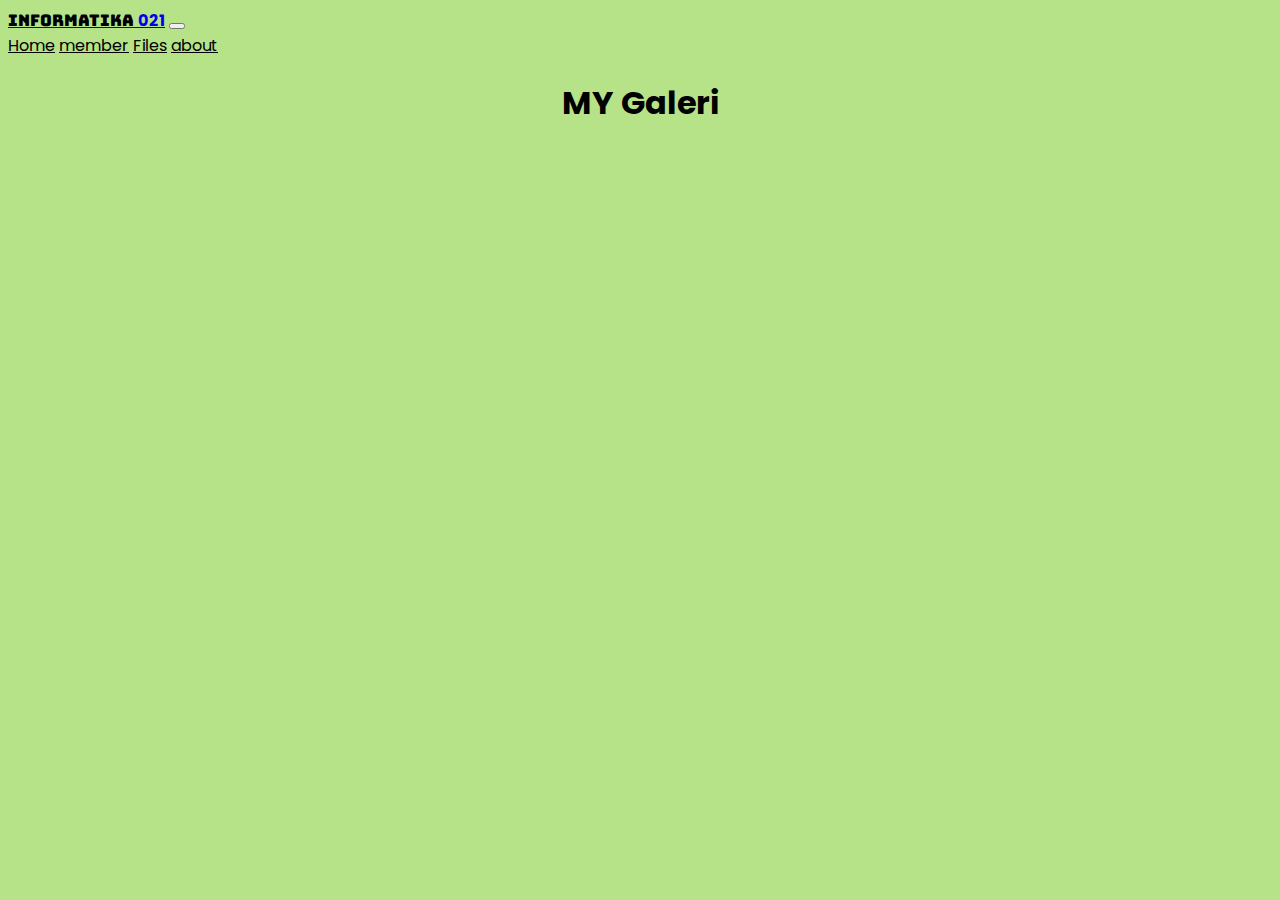
<file: sosmed/index.html>
<!DOCTYPE html>
<html lang="en">
<head>
    <meta charset="UTF-8">
    <meta http-equiv="X-UA-Compatible" content="IE=edge">
    <meta name="viewport" content="width=device-width, initial-scale=1.0">
    <link href="https://cdn.jsdelivr.net/npm/bootstrap@5.2.2/dist/css/bootstrap.min.css" rel="stylesheet" integrity="sha384-Zenh87qX5JnK2Jl0vWa8Ck2rdkQ2Bzep5IDxbcnCeuOxjzrPF/et3URy9Bv1WTRi" crossorigin="anonymous">
    <link href="https://unpkg.com/aos@2.3.1/dist/aos.css" rel="stylesheet">
    <link href="/sosmed/stylesosmed.css"emember rel="stylesheet">
    <title>Home</title>
</head>
<body style="background-color: var(--primary-color)" class=" text-light">
  <dev id="loadinganim"></dev>
  <dev>
    <section>
      <nav style="background-color: var(--primary-color)" class="navbar navbar-dark fixed-top">
        <div class="container-fluid ">
          <a class="navbar-brand" href="/"><span style="color: var(--secondary-color); font-family: 'Bungee', cursive;">Informatika</span> </span><b class="everyonestyle animasiwarnatitle">021</b></a>
          <button class="navbar-toggler" type="button" data-bs-toggle="collapse" data-bs-target="#navbarNavAltMarkup" aria-controls="navbarNavAltMarkup" aria-expanded="false" aria-label="Toggle navigation">
            <span class="navbar-toggler-icon "></span>
          </button>
            <div class="collapse navbar-collapse   mt-2 text-center " id="navbarNavAltMarkup">
              <div class="navbar-nav">
                <a style="color: var(--secondary-color);" class="nav-link" aria-current="page" href="/">Home</a>
                <a style="color: var(--secondary-color);" class="nav-link active" href="/galeri">member</a>
                <a style="color: var(--secondary-color);" class="nav-link" href="/fileshare/">Files</a>
                <a style="color: var(--secondary-color);" class="nav-link" href="/about/">about</a>
              </div>
            </div>
          </div>
      </nav>
    </sectio class= >
    <section>
      <dev class="judulGaleri bg-dark " style="height: 100%;" >
          <h1>MY Galeri</h1>
      </dev>
    </section>
  </dev>
  <script>
    var loader = document.getElementById("loadinganim");
        window.addEventListener("load", function(){
          loader.style.display = "none"
        })
  </script>
  <script >
    function setdarkmode(isdark) {
      if(isdark) {
        document.body.setAttribute('id', 'darkmodee')
      } else {
        document.body.setAttribute('id', '')
      }
    }
  </script>
  <script src="https://unpkg.com/aos@2.3.1/dist/aos.js"></script>
    <script>
      AOS.init();
    </script>
  <script src="https://cdn.jsdelivr.net/npm/bootstrap@5.2.2/dist/js/bootstrap.bundle.min.js" integrity="sha384-OERcA2EqjJCMA+/3y+gxIOqMEjwtxJY7qPCqsdltbNJuaOe923+mo//f6V8Qbsw3" crossorigin="anonymous"></scrip>
</body>
</html>
</file>
<file: about/styleabout.css>
@import url('https://fonts.googleapis.com/css2?family=Fredoka+One&display=swap');
@import url('https://fonts.googleapis.com/css2?family=Poppins&display=swap');
@import url('https://fonts.googleapis.com/css2?family=Bungee&display=swap');


*, body {
    font-family: poppins, sans-serif;
}

.judulGaleri {
    height: 100vh;
    width: 100%;
    display: flex;
    justify-content: center;
    align-items: center;
}

.everyonestyle:hover {
    color: red;
    transition: all .6s;
    -webkit-transition: all .6s;
    -moz-transition: all .6s;
    -ms-transition: all .6s;
    -o-transition: all .6s;
}

.animasiwarnatitle {
    animation-name: animasititle;
    animation-duration: 5s;
    animation-direction: alternate;
    animation-iteration-count: infinite;
}

@keyframes animasititle {
    0% {color: red;}
    100% {color:purple;}
}

:root  {
    --primary-color: #B6E388;
    --secondary-color: #000000;
    --three-color: #99df58;
    --four-color: #000000;
    --five-color: #c0e999;
}

.buatlightmode {
    background-color: rgb(46, 45, 45);
}

#darkmodee {
    --primary-color: #000000;
    --secondary-color: #EDEDED;
    --three-color: #000000;
    --four-color: #fafafa;
    --five-color: #fafafa;
}
</file>
<file: fileshare/stylefile.css>
@import url('https://fonts.googleapis.com/css2?family=Fredoka+One&display=swap');
@import url('https://fonts.googleapis.com/css2?family=Poppins&display=swap');
@import url('https://fonts.googleapis.com/css2?family=Bungee&display=swap');


*, body {
    font-family: poppins, sans-serif;
}

.judulGaleri {
    height: 100vh;
    width: 100%;
    display: flex;
    justify-content: center;
    align-items: center;
}

.everyonestyle:hover {
    color: red;
    transition: all .6s;
    -webkit-transition: all .6s;
    -moz-transition: all .6s;
    -ms-transition: all .6s;
    -o-transition: all .6s;
}

.animasiwarnatitle {
    animation-name: animasititle;
    animation-duration: 5s;
    animation-direction: alternate;
    animation-iteration-count: infinite;
}

@keyframes animasititle {
    0% {color: red;}
    100% {color:purple;}
}

:root  {
    --primary-color: #B6E388;
    --secondary-color: #000000;
    --three-color: #99df58;
    --four-color: #000000;
    --five-color: #c0e999;
}

.buatlightmode {
    background-color: rgb(46, 45, 45);
}

#darkmodee {
    --primary-color: #000000;
    --secondary-color: #EDEDED;
    --three-color: #000000;
    --four-color: #fafafa;
    --five-color: #fafafa;
}
</file>
<file: galeri/stylegaleri.css>
@import url('https://fonts.googleapis.com/css2?family=Fredoka+One&display=swap');
@import url('https://fonts.googleapis.com/css2?family=Poppins&display=swap');
@import url('https://fonts.googleapis.com/css2?family=Bungee&display=swap');


*, body {
    font-family: poppins, sans-serif;
}

.judulGaleri {
    height: 100vh;
    width: 100%;
    display: flex;
    justify-content: center;
    align-items: center;
}

.everyonestyle:hover {
    color: red;
    transition: all .6s;
    -webkit-transition: all .6s;
    -moz-transition: all .6s;
    -ms-transition: all .6s;
    -o-transition: all .6s;
}

.animasiwarnatitle {
    animation-name: animasititle;
    animation-duration: 5s;
    animation-direction: alternate;
    animation-iteration-count: infinite;
}

@keyframes animasititle {
    0% {color: red;}
    100% {color:purple;}
}

:root  {
    --primary-color: #B6E388;
    --secondary-color: #000000;
    --three-color: #99df58;
    --four-color: #000000;
    --five-color: #c0e999;
}

.buatlightmode {
    background-color: rgb(46, 45, 45);
}

#darkmodee {
    --primary-color: #000000;
    --secondary-color: #EDEDED;
    --three-color: #000000;
    --four-color: #fafafa;
    --five-color: #fafafa;
}
</file>
<file: sosmed/stylesosmed.css>
@import url('https://fonts.googleapis.com/css2?family=Fredoka+One&display=swap');
@import url('https://fonts.googleapis.com/css2?family=Poppins&display=swap');
@import url('https://fonts.googleapis.com/css2?family=Bungee&display=swap');


*, body {
    font-family: poppins, sans-serif;
}

.judulGaleri {
    height: 100vh;
    width: 100%;
    display: flex;
    justify-content: center;
    align-items: center;
}

.everyonestyle:hover {
    color: red;
    transition: all .6s;
    -webkit-transition: all .6s;
    -moz-transition: all .6s;
    -ms-transition: all .6s;
    -o-transition: all .6s;
}

.animasiwarnatitle {
    animation-name: animasititle;
    animation-duration: 5s;
    animation-direction: alternate;
    animation-iteration-count: infinite;
}

@keyframes animasititle {
    0% {color: red;}
    100% {color:purple;}
}

:root  {
    --primary-color: #B6E388;
    --secondary-color: #000000;
    --three-color: #99df58;
    --four-color: #000000;
    --five-color: #c0e999;
}

.buatlightmode {
    background-color: rgb(46, 45, 45);
}

#darkmodee {
    --primary-color: #000000;
    --secondary-color: #EDEDED;
    --three-color: #000000;
    --four-color: #fafafa;
    --five-color: #fafafa;
}
</file>
